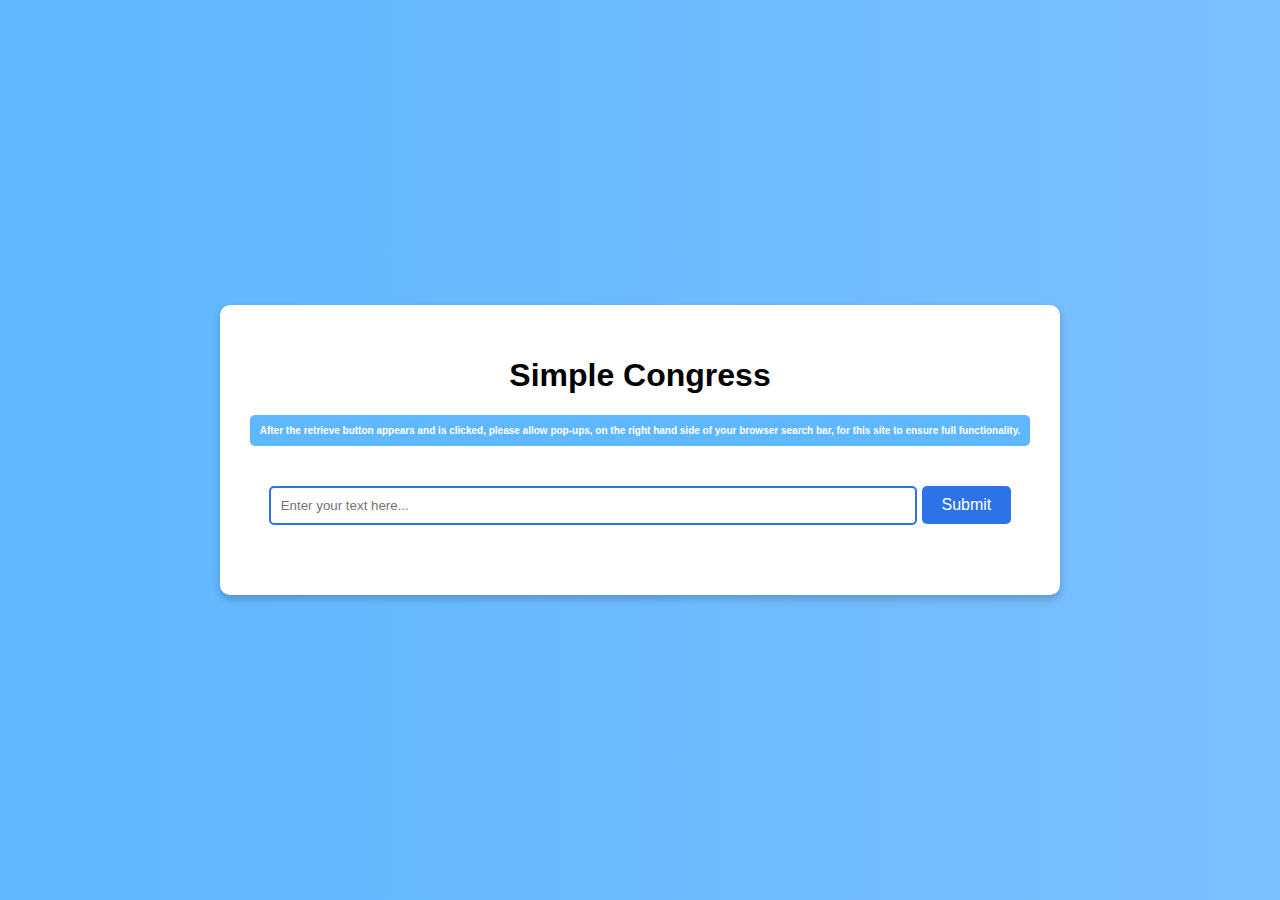
<file: frontend/templates/index.html>
<!DOCTYPE html>
<html lang="en">
<head>
    <meta charset="UTF-8">
    <meta name="viewport" content="width=device-width, initial-scale=1.0">
    <title>Landing Page</title>
    <style>
        body {
            font-family: Arial, sans-serif;
            display: flex;
            justify-content: center;
            align-items: center;
            height: 100vh;
            margin: 0;
            background: linear-gradient(to right, #5fb7ff, #7bbffe);
        }
        .container {
            text-align: center;
            background: white;
            padding: 30px;
            border-radius: 10px;
            box-shadow: 0 4px 8px rgba(0, 0, 0, 0.2);
        }
        .notification {
            font-size: 10px;
            background: #5fb7ff;
            color: white;
            padding: 10px;
            border-radius: 5px;
            margin-bottom: 20px;
            font-weight: bold;
        }
        .input-field {
            width: 80%;
            padding: 10px;
            margin: 20px 0;
            border: 2px solid #2e72e7;
            border-radius: 5px;
        }
        .submit-button, .retrieve-button {
            padding: 10px 20px;
            border: none;
            border-radius: 5px;
            background-color: #2e72e7;
            color: white;
            font-size: 16px;
            cursor: pointer;
            margin-top: 10px;
        }
        .submit-button:hover, .retrieve-button:hover {
            background-color: #5fb7ff;
        }
        .display-text {
            margin-top: 20px;
            font-size: 18px;
            color: #333;
        }
        .retrieved-text {
            margin-top: 20px;
            font-size: 18px;
            color: #333;
            white-space: pre-wrap; /* Preserve whitespace */
        }
        #retrieveButton {
            display: none; /* Initially hide the button */
        }
    </style>
</head>
<body>
    <div class="container">
        <h1>Simple Congress</h1>
        <div class="notification">
            After the retrieve button appears and is clicked, please allow pop-ups, on the right hand side of your browser search bar, for this site to ensure full functionality.
        </div>
        <input type="text" id="inputText" class="input-field" placeholder="Enter your text here...">
        <button class="submit-button" onclick="saveText()">Submit</button>
        <div id="displayText" class="display-text"></div>
        
        <button id="retrieveButton" class="retrieve-button" onclick="retrieveText()">Retrieve Text</button>
        <div id="retrievedText" class="retrieved-text"></div>
    </div>

    <script>
        function saveText() {
            var input = document.getElementById('inputText').value;
            fetch('/save_text', {
                method: 'POST',
                headers: {
                    'Content-Type': 'application/json',
                },
                body: JSON.stringify({ text: input }),
            })
            .then(response => {
                if (response.ok) {
                    return response.text();
                }
                throw new Error('Network response was not ok.');
            })
            .then(data => {
                //alert('Text saved successfully');
                document.getElementById('retrieveButton').style.display = 'inline-block'; // Show the retrieve button
            })
            .catch((error) => {
                console.error('Error:', error);
            });
        }

        function retrieveText() {
            fetch('/retrieve_text')
            .then(response => response.text())
            .then(data => {
                document.getElementById('retrievedText').innerText = data;
                openFiles();
            })
            
            .catch((error) => {
                console.error('Error:', error);
            });
        }
        function openFiles() {
            window.open('by_candidate_table.html', '_blank');
            window.open('by_party_table.html', '_blank');
        }
    </script>
</body>
</html>
</file>
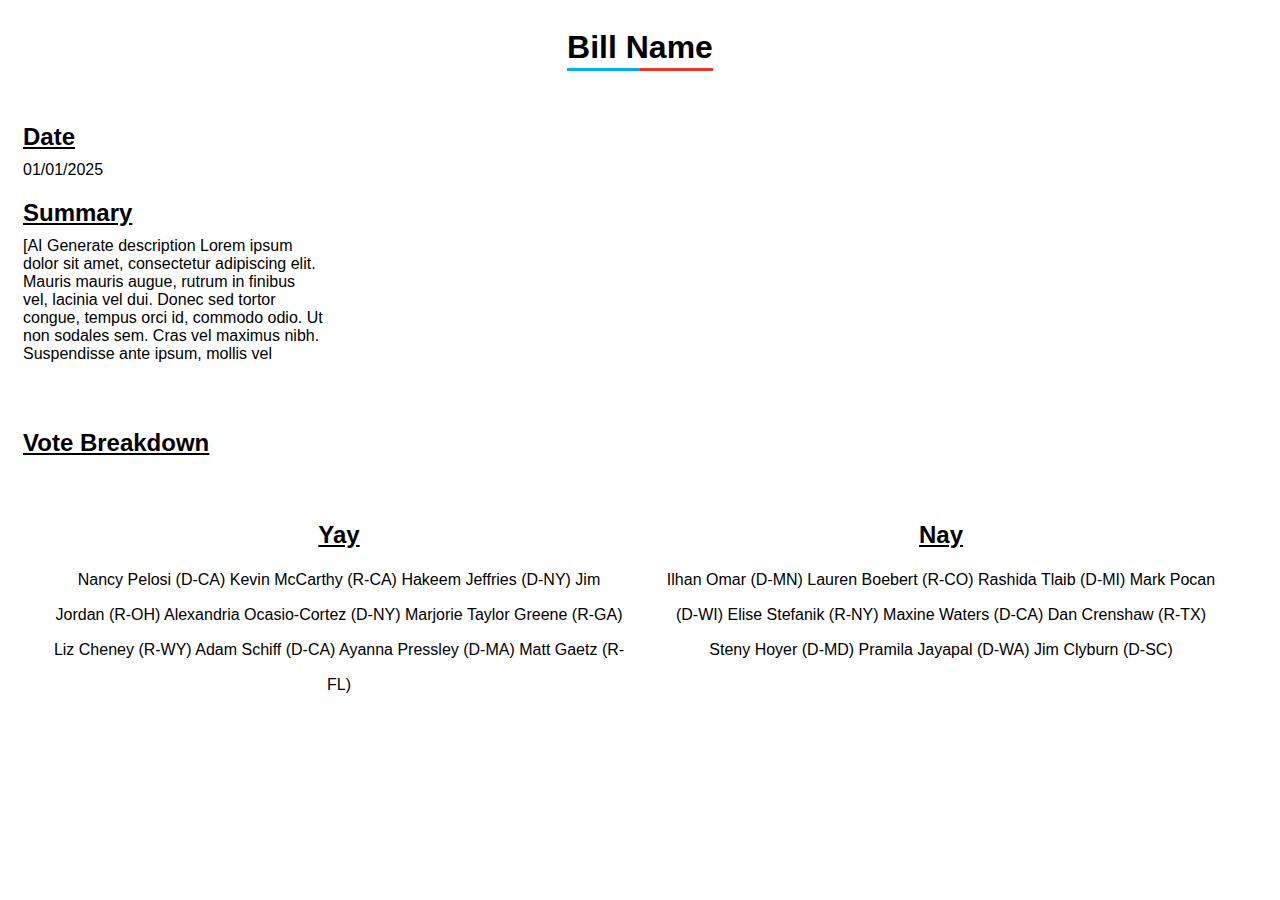
<file: frontend/congress.html>
<!DOCTYPE html>
<html lang="en">
<head>
    <!-- Google tag (gtag.js) -->
    <script async src="https://www.googletagmanager.com/gtag/js?id=G-QQ5W4Q66E5"></script>
    <script>
    window.dataLayer = window.dataLayer || [];
    function gtag(){dataLayer.push(arguments);}
    gtag('js', new Date());

    gtag('config', 'G-QQ5W4Q66E5');
    </script>
    <meta charset="UTF-8">
    <title>My Website</title>
    <link rel="stylesheet" href="styles.css">
</head>
<body>
    <!-- Title Element -->
    <div class="container", title = title>
        <h1 class="split-underline">
            Bill Name
        </h1>
    </div>

    <!-- Information Section -->
    <div class="information", title = information>
        <!-- Date Section -->
        <div title = date>
            <h2>
                Date
            </h2>
            <p>
                01/01/2025
            </p>
        </div>

       <!-- Summary Section -->
       <div class = "text-container", title = summary>
        <h2>
            Summary
        </h2>
        <p>
            [AI Generate description Lorem ipsum dolor sit amet, 
            consectetur adipiscing elit. Mauris mauris augue, 
            rutrum in finibus vel, lacinia vel dui. Donec sed tortor congue, 
            tempus orci id, commodo odio. Ut non sodales sem. Cras vel maximus nibh. 
            Suspendisse ante ipsum, mollis vel  
        </p>
        </div> 
    </div>

    <!-- Votes Section -->
    <div class="votes", title = votes>

       <!-- Votes Title -->
       <div title = date>
        <h2>
            Vote Breakdown
        </h2>

        <!-- Yay Votes Section -->
        <div class="container-wrapper">
            <div class= "votes_column", title = yay_votes>
                <h2>
                    Yay
                </h2>

                <div class="votes-container">
                <p>
                    Nancy Pelosi (D-CA) Kevin McCarthy (R-CA) Hakeem Jeffries (D-NY) Jim Jordan (R-OH) Alexandria Ocasio-Cortez (D-NY) Marjorie Taylor Greene (R-GA) Liz Cheney (R-WY) Adam Schiff (D-CA) Ayanna Pressley (D-MA) Matt Gaetz (R-FL)
                </p>
            </div>
            </div>

            <!-- Nay Votes Section -->
            <div class= "votes_column", title = nay_votes>
                <h2>
                    Nay
                </h2>

                <p>
                    Ilhan Omar (D-MN) Lauren Boebert (R-CO) Rashida Tlaib (D-MI) Mark Pocan (D-WI) Elise Stefanik (R-NY) Maxine Waters (D-CA) Dan Crenshaw (R-TX) Steny Hoyer (D-MD) Pramila Jayapal (D-WA) Jim Clyburn (D-SC)
                </p> 

            </div> 
        </div>
    </div>


</body>
</html>
</file>
<file: frontend/styles.css>
/* Sets the font for all the text */
* {
    box-sizing: border-box;
    font-family: 'Arial', 'Helvetica', sans-serif;
}

/* Sets the characteristics of all h1 elements */
h1 {
    position: relative;
    display: inline-block; 
}

/* Sets the characteristics for all h2 elements */
h2 {
    margin-bottom: 10px;
    text-decoration: underline;
}

/* Sets the characteristics for all p elements */
p {
    margin-top: 0px;
}

/* container that is the width of the page, to align elements */
.container {
    width: 100%;
    text-align: center; 
}

/* container that sets a max width for the text */
.text-container {
    max-width: 300px;
}


/* does the split-underline effect on the titles */
.split-underline::after {
    content: '';
    position: absolute;
    left: 0;
    bottom: -5px; /* Adjust based on how far you want the underline from the text */
    width: 100%;
    height: 3px; /* Adjust the thickness of the underline */
    background: linear-gradient(to right, #05AFE4 50%, #EE3224 50%);
}

/* sets the grid placement for all the information elements (the date, description, votes) */
.information {
    width: 50%;
    float: left;
    padding: 15px;
}

/* sets the grid placement for the image of the congress seating chart */
.image {
    width: 50%;
    float: left;
    padding: 15px;
}

/* container for placing votes */
.container-wrapper {
    display: flex; 
    justify-content: center; 
    padding: 15px; 
}

/* sets the grid placement for the yay or nay votes section */
.votes {
    width: 100%;
    padding: 15px;
    float: left;
}

/* sets the grid placement for the votes */
.votes_column {
    width: 50%;
    line-height: 35px;
    padding: 15px;
    box-sizing: border-box;
    text-align: center;
}
</file>
